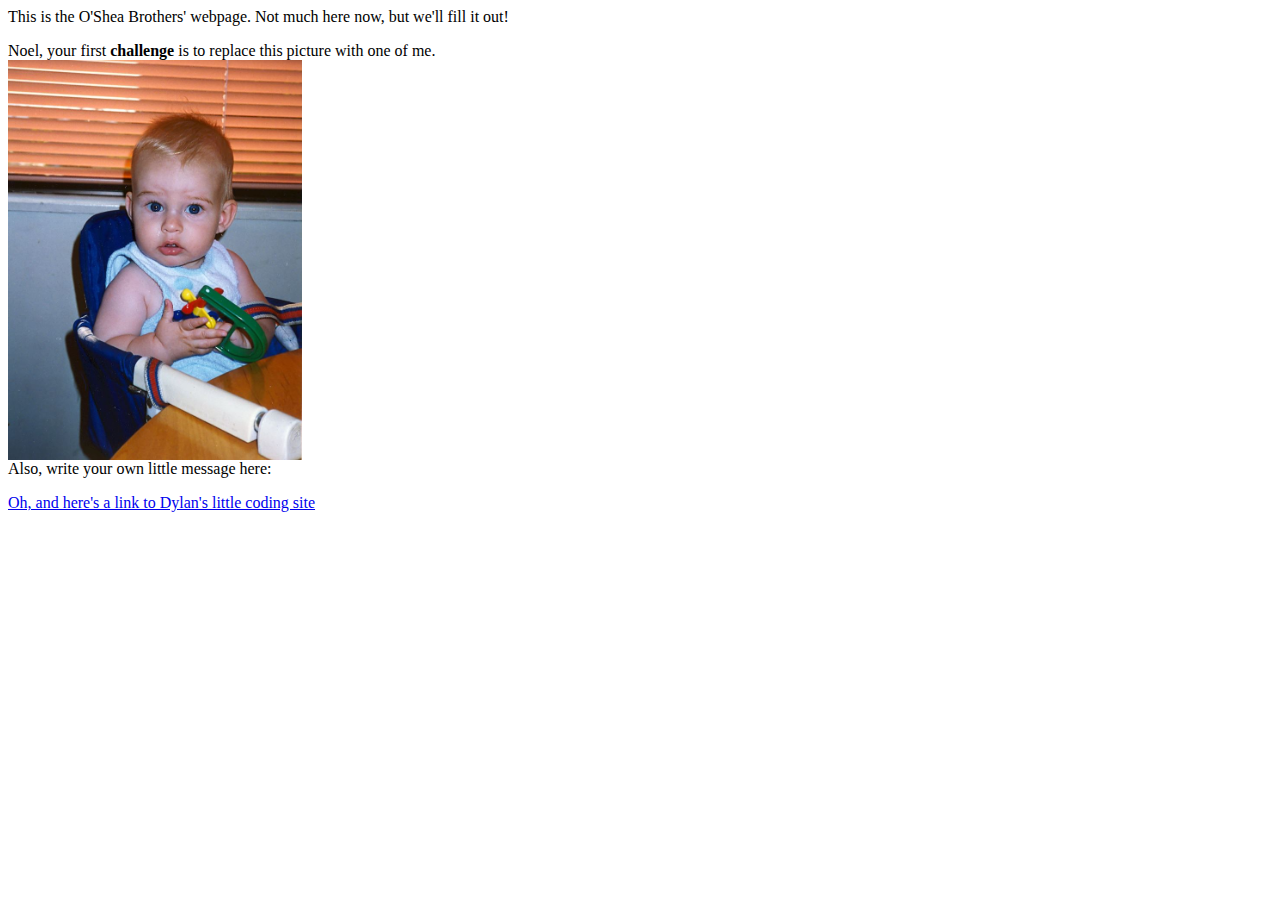
<file: CodeHelp/index.html>
<html>
    <head>
        <title>The O'Shea Brothers Page!</title>
    </head>
    <body>
        <p>This is the O'Shea Brothers' webpage. Not much here now, but we'll fill it out!</p>
        
        <p>Noel, your first <strong>challenge</strong> is to replace this picture with one of me.<br /><img src="./noel_prank.jpeg" alt="Let me know if you noticed this alt text and you know where to see it on the page :-p" height="400px"><br /> Also, write your own little message here:</p>
        
        <p><a href="./codehelp.html">Oh, and here's a link to Dylan's little coding site</a></p>
    </body>
</html>
</file>
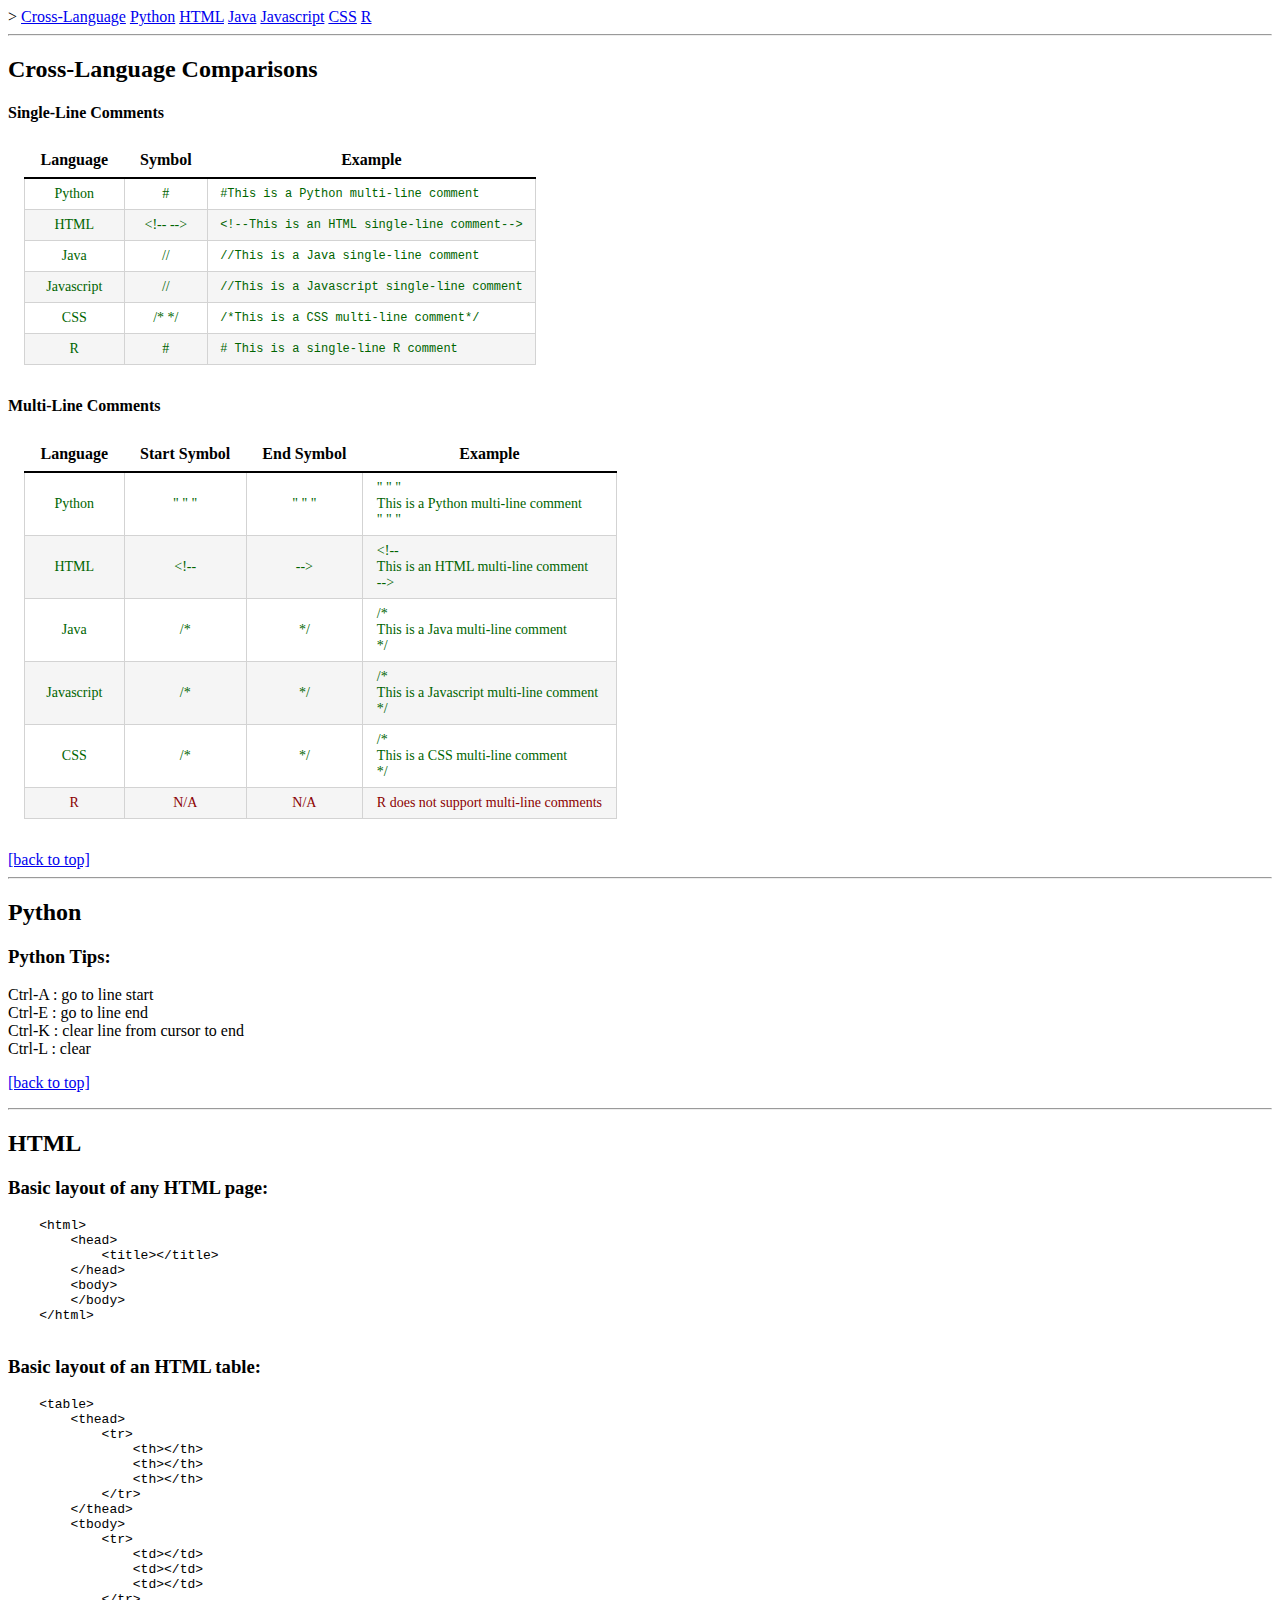
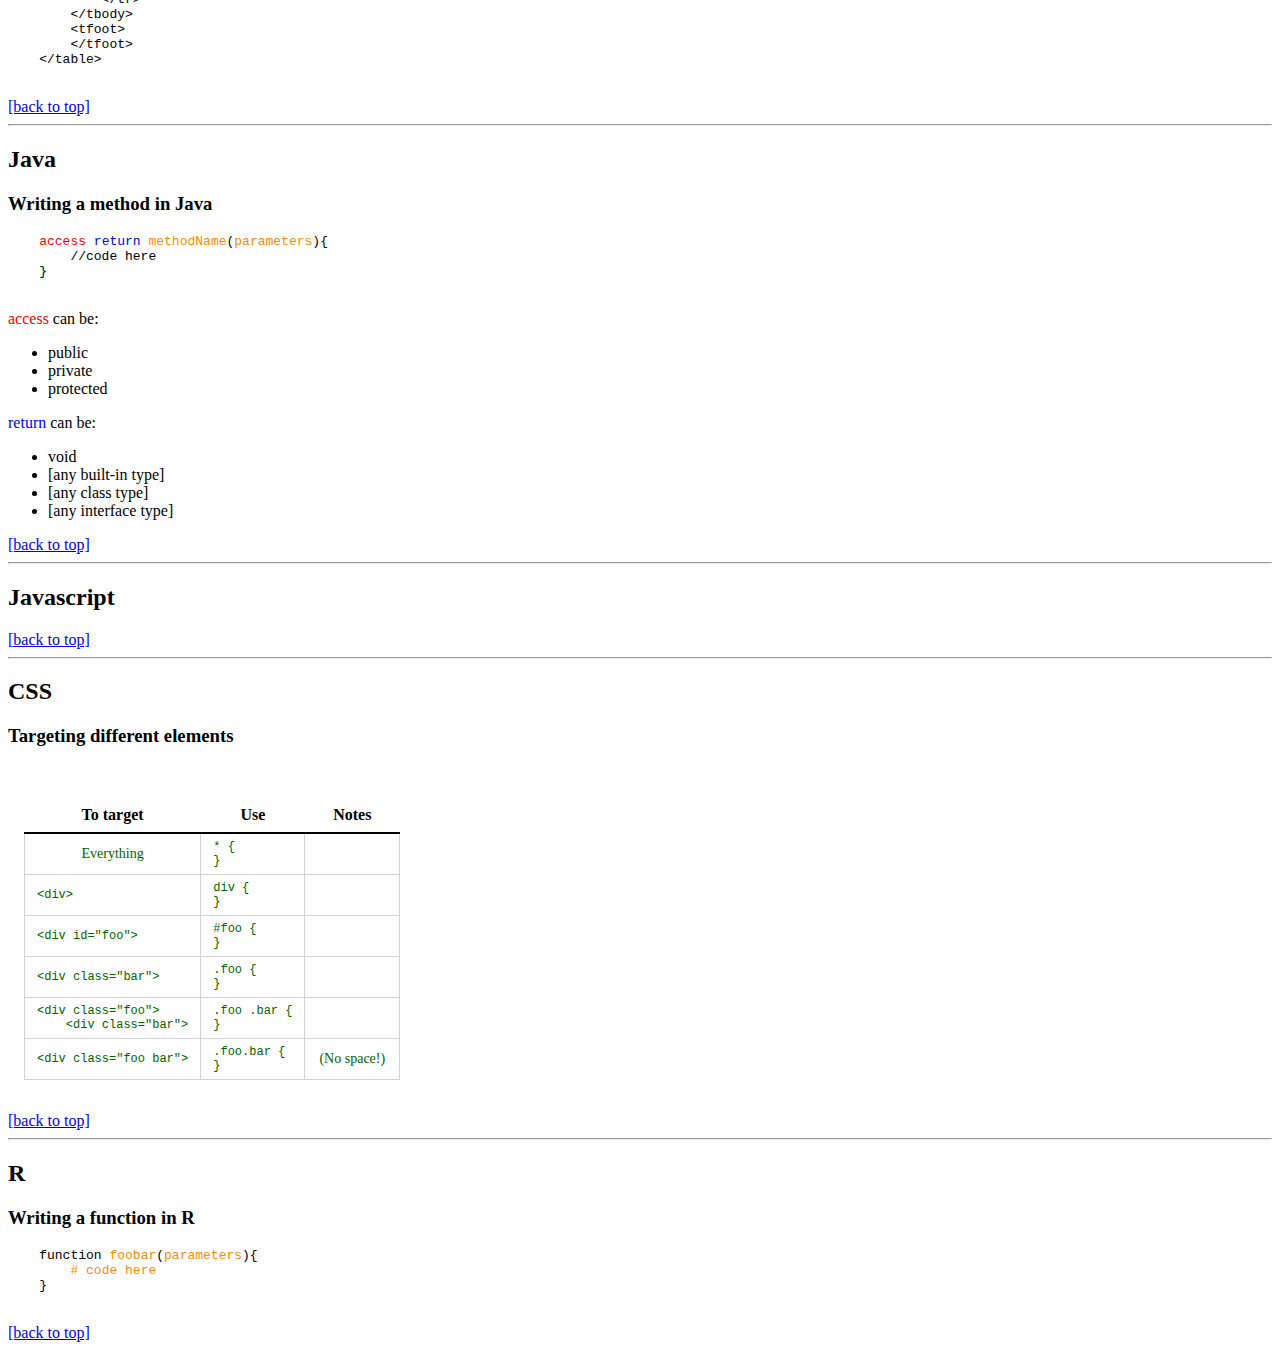
<file: CodeHelp/codehelp.html>
<html>
    <head>&#62
        <title>Dylan's Helpful Coding Reminders</title>
        <LINK href="codehelp.css" rel="stylesheet" type="text/css">
    </head>
    <body>
        <a href="#comparisons" id ="top">Cross-Language</a>
        <a href="#python">Python</a>
        <a href="#html">HTML</a>
        <a href="#java">Java</a>
        <a href="#javascript">Javascript</a>
        <a href="#css">CSS</a>
        <a href="#r">R</a>
        <hr>
        <h2><a id="comparisons">Cross-Language Comparisons</a></h2>
        
        <h4>Single-Line Comments</h4>
        <table class="commentComp">
            <thead>
                <tr>
                    <th>Language</th>
                    <th>Symbol</th>
                    <th>Example</th>
                </tr>
            </thead>
            <tbody>
                <tr class="rowShade1">
                    <td>Python</td>
                    <td>#</td>
                    <td class="left mono">#This is a Python multi-line comment</td>
                </tr>
                <tr class="rowShade2">
                    <td>HTML</td>
                    <td>&#60;!-- --&#62;</td>
                    <td class="left mono">&#60;!--This is an HTML single-line comment--&#62;</td>
                </tr>
                <tr class="rowShade1">
                    <td>Java</td>
                    <td>//</td>
                    <td class="left mono">//This is a Java single-line comment</td>
                </tr>
                <tr class="rowShade2">
                    <td>Javascript</td>
                    <td>//</td>
                    <td class="left mono">//This is a Javascript single-line comment</td>
                </tr>
                <tr class="rowShade1">
                    <td>CSS</td>
                    <td>/* */</td>
                    <td class="left mono">/*This is a CSS multi-line comment*/</td>
                </tr>
                <tr class="rowShade2">
                    <td>R</td>
                    <td>#</td>
                    <td class="left mono"># This is a single-line R comment</td>
                </tr>
            </tbody>
            <tfoot>
            </tfoot>
        </table>
        
        <h4>Multi-Line Comments</h4>
        <table class="commentComp">
            <thead>
                <tr>
                    <th>Language</th>
                    <th>Start Symbol</th>
                    <th>End Symbol</th>
                    <th>Example</th>
                </tr>
            </thead>
            <tbody>
                <tr class="rowShade1">
                    <td>Python</td>
                    <td>" " "</td>
                    <td>" " "</td>
                    <td class="left">" " " <br/>This is a Python multi-line comment<br />" " "</td>
                </tr>
                <tr class="rowShade2">
                    <td>HTML</td>
                    <td>&#60;!--</td>
                    <td>--&#62;</td>
                    <td class="left">&#60;!--<br/>This is an HTML multi-line comment<br/>--&#62;</td>
                </tr>
                <tr class="rowShade1">
                    <td>Java</td>
                    <td>/*</td>
                    <td>*/</td>
                    <td class="left">/*<br/>This is a Java multi-line comment<br/>*/</td>
                </tr>
                <tr class="rowShade2">
                    <td>Javascript</td>
                    <td>/*</td>
                    <td>*/</td>
                    <td class="left">/*<br/>This is a Javascript multi-line comment<br/>*/</td>
                </tr>
                <tr class="rowShade1">
                    <td>CSS</td>
                    <td>/*</td>
                    <td>*/</td>
                    <td class="left">/*<br/>This is a CSS multi-line comment<br/>*/</td>
                </tr>
                <tr class="errorRow rowShade2">
                    <td>R</td>
                    <td>N/A</td>
                    <td>N/A</td>
                    <td class="left">R does not support multi-line comments</td>
                </tr>
            </tbody>
            <tfoot>
            </tfoot>
        </table>
        
        <table>
        
        
        
        
        
        <a href="#top">[back to top]</a>
        
        <hr>
        
        <h2><a id="python">Python</a></h2>
        <h3>Python Tips:</h3>    
        <p>
        Ctrl-A : go to line start<br/>
        Ctrl-E : go to line end<br/>
        Ctrl-K : clear line from cursor to end<br/>
        Ctrl-L : clear
        <p>
        <a href="#top">[back to top]</a>
        
        <hr>
        
        <h2><a id="html">HTML</a></h2>
        <h3>Basic layout of any HTML page:</h3>
        <p><pre>
    &#60;html&#62;
        &#60;head&#62;
            &#60;title&#62;&#60;/title&#62;
        &#60;/head&#62;
        &#60;body&#62;
        &#60;/body&#62;
    &#60;/html&#62;
        </pre></p>
        
        <h3>Basic layout of an HTML table:</h3>
        <p><pre>
    &#60table&#62
        &#60thead&#62
            &#60tr&#62
                &#60th&#62&#60/th&#62
                &#60th&#62&#60/th&#62
                &#60th&#62&#60/th&#62
            &#60/tr&#62
        &#60/thead&#62
        &#60tbody&#62
            &#60tr&#62
                &#60td&#62&#60/td&#62
                &#60td&#62&#60/td&#62
                &#60td&#62&#60/td&#62
            &#60/tr&#62
        &#60/tbody&#62
        &#60tfoot&#62
        &#60/tfoot&#62
    &#60/table&#62
        </pre></p>
        <a href="#top">[back to top]</a>
        
        <hr>
        
        <h2><a id="java">Java</a></h2>
        <h3>Writing a method in Java</h3>
        <p><pre>
    <span class="jvAccess mono">access</span> <span class="jvReturn mono">return</span> <span class="mono"><span class="user_input">methodName</span>(<span class="user_input">parameters</span>)</span>{
        //code here
    }
        </pre></p>
        <p>
            <span class="jvAccess">access</span> can be:
            <ul>
                    <li>public</li>
                    <li>private</li>
                    <li>protected</li>
            </ul>
        </p>
        <p>
            <span class="jvReturn">return</span> can be:
            <ul>
                    <li>void</li>
                    <li>[any built-in type]</li>
                    <li>[any class type]</li>
                    <li>[any interface type]</li>
            </ul>
        </p>
        
        <a href="#top">[back to top]</a>
        
        <hr>
        
        <h2><a id="javascript">Javascript</a></h2>
       
        <a href="#top">[back to top]</a>
        
        <hr>
        
        <h2><a id="css">CSS</a></h2>
        <h3>Targeting different elements</h3>
        <table>
            <thead>
                <tr>
                    <th>To target</th>
                    <th>Use</th>
                    <th>Notes</th>
                </tr>
            </thead>
            <tbody>
                <tr>
                    <td>Everything</td>
                    <td class="left mono">* {<br/>}</td>
                    <td></td>
                </tr>
                <tr>
                    <td class="left mono">&#60div&#62</td>
                    <td class="left mono">div {<br/>}</td>
                    <td></td>
                </tr>
                <tr>
                    <td class="left mono">&#60div id="foo"&#62</td>
                    <td class="left mono">#foo {<br/>}</td>
                    <td></td>
                </tr>
                <tr>
                    <td class="left mono">&#60div class="bar"&#62</td>
                    <td class="left mono">.foo {<br/>}</td>
                    <td></td>
                </tr>
                <tr>
                    <td class="left mono">&#60div class="foo"&#62<br/>&nbsp;&nbsp;&nbsp;&nbsp;&#60div class="bar"&#62</td>
                    <td class="left mono">.foo .bar {<br/>}</td>
                    <td></td>
                </tr>
                <tr>
                    <td class="left mono">&#60div class="foo bar"&#62</td>
                    <td class="left mono">.foo.bar {<br/>}</td>
                    <td>(No space!)</td>
                </tr>
                
            </tbody>
            <tfoot>
            </tfoot>
        </table>
        
        <a href="#top">[back to top]</a>
                
        <hr>
        
        <h2><a id="r">R</a></h2>
        <h3>Writing a function in R</h3>
        <p><pre>
    function <span class="user_input">foobar</span>(<span class="user_input">parameters</span>){
        <span class="user_input"># code here</span>
    }
        </pre></p>
        <a href="#top">[back to top]</a>
    </body>
</html>
</file>
<file: CodeHelp/codehelp.css>
/*This is the CSS stylesheet to accompany Dylan's code help website*/

* {
}

left {
    text-align: left;
}

table {
    margin: 1em 1em 2em 1em;
    border-collapse:collapse;
    color: darkgreen;
    border-color: darkgreen;
    text-align: center;
}

td {
    padding: 0.5em 1em;
    border-top: solid 1px;
    font-size: 14px;
    border: 1px lightgray solid;
}

td.mono {
    font-size: 12px;
}

td.left {
	text-align: left;
}

th {
    text-decoration: none;
    padding: 0.5em 1em;
    border-bottom: solid 2px;
    font-size: 16px;
    color: black;
}

#commentComp{
    text-align: center;
}

#commentComp .left {
    text-align: left;
}

.errorRow {
    color: darkred;
}

tr.rowShade1 {
    background-color: white;
}

tr.rowShade2 {
    background-color: #f5f5f5;
}
.user_input {
    color: darkorange;
}

.mono {
    font-family: monospace;
}
/* Java-specific styles */
.jvAccess{
    color: red;
}

.jvReturn{
    color: blue;
}
</file>
